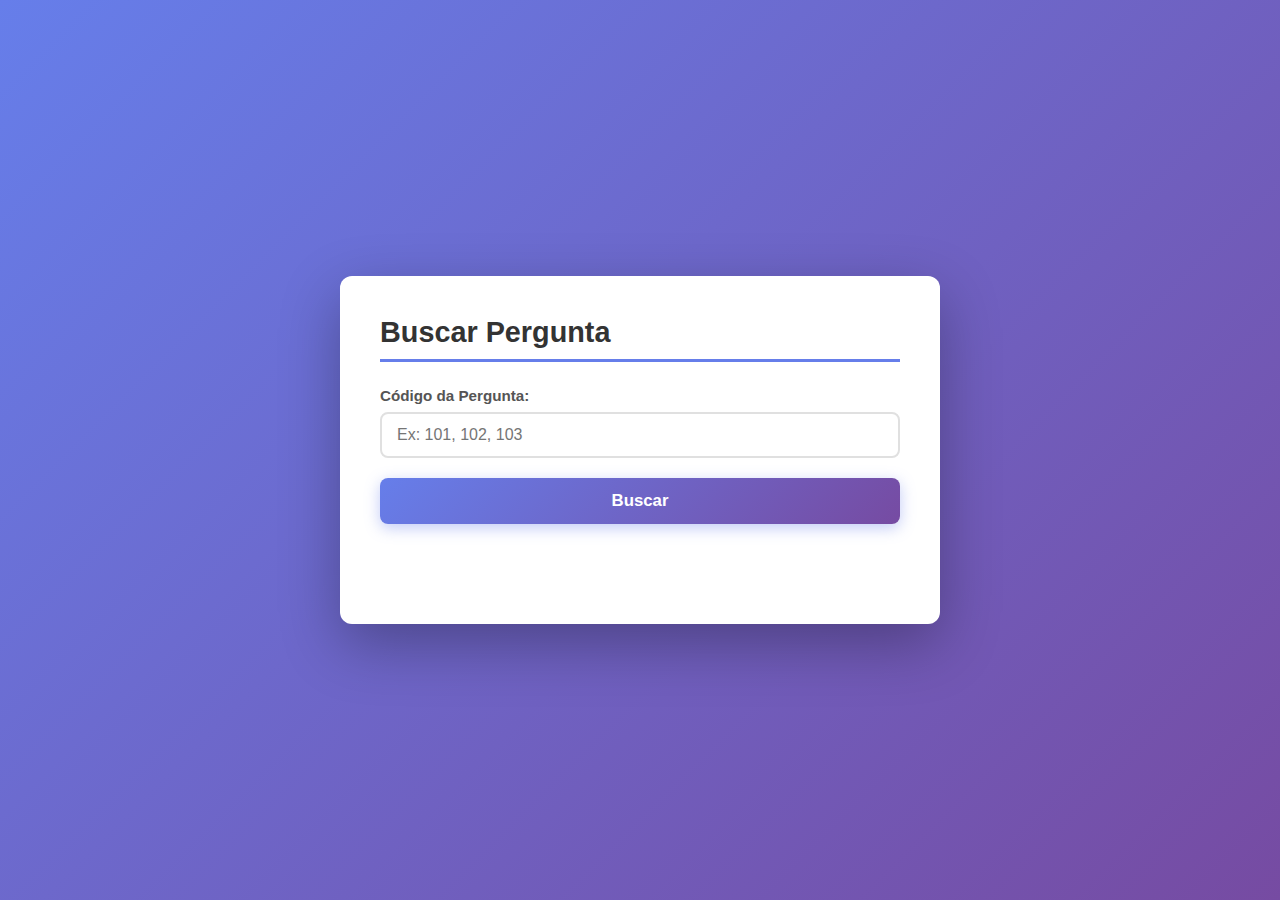
<file: Alterar Pergunta/index.html>
<!DOCTYPE html>
<html lang="pt-br">
<head>
  <meta charset="UTF-8" />
  <meta name="viewport" content="width=device-width, initial-scale=1.0" />
  <title>Alterar Pergunta (JSON)</title>
  <link rel="stylesheet" href="style.css" />
</head>
<body>
  <div class="container">
    <h2>Buscar Pergunta</h2>
    <form id="buscarForm">
      <label for="codigo">Código da Pergunta:</label>
      <input type="text" id="codigo" placeholder="Ex: 101, 102, 103" required />
      <button type="submit">Buscar</button>
    </form>

    <div id="formAlterar" style="display:none;">
      <h2>Alterar Pergunta</h2>
      <form id="alterarForm">
        <input type="hidden" id="codigoAlterar" />
        <label for="pergunta">Texto da Pergunta:</label>
        <textarea id="pergunta" placeholder="Digite o novo texto da pergunta..." required></textarea>
        <button type="submit">Salvar Alteração</button>
      </form>
    </div>

    <div id="mensagem"></div>
  </div>

  <script src="script.js"></script>
</body>
</html>
</file>
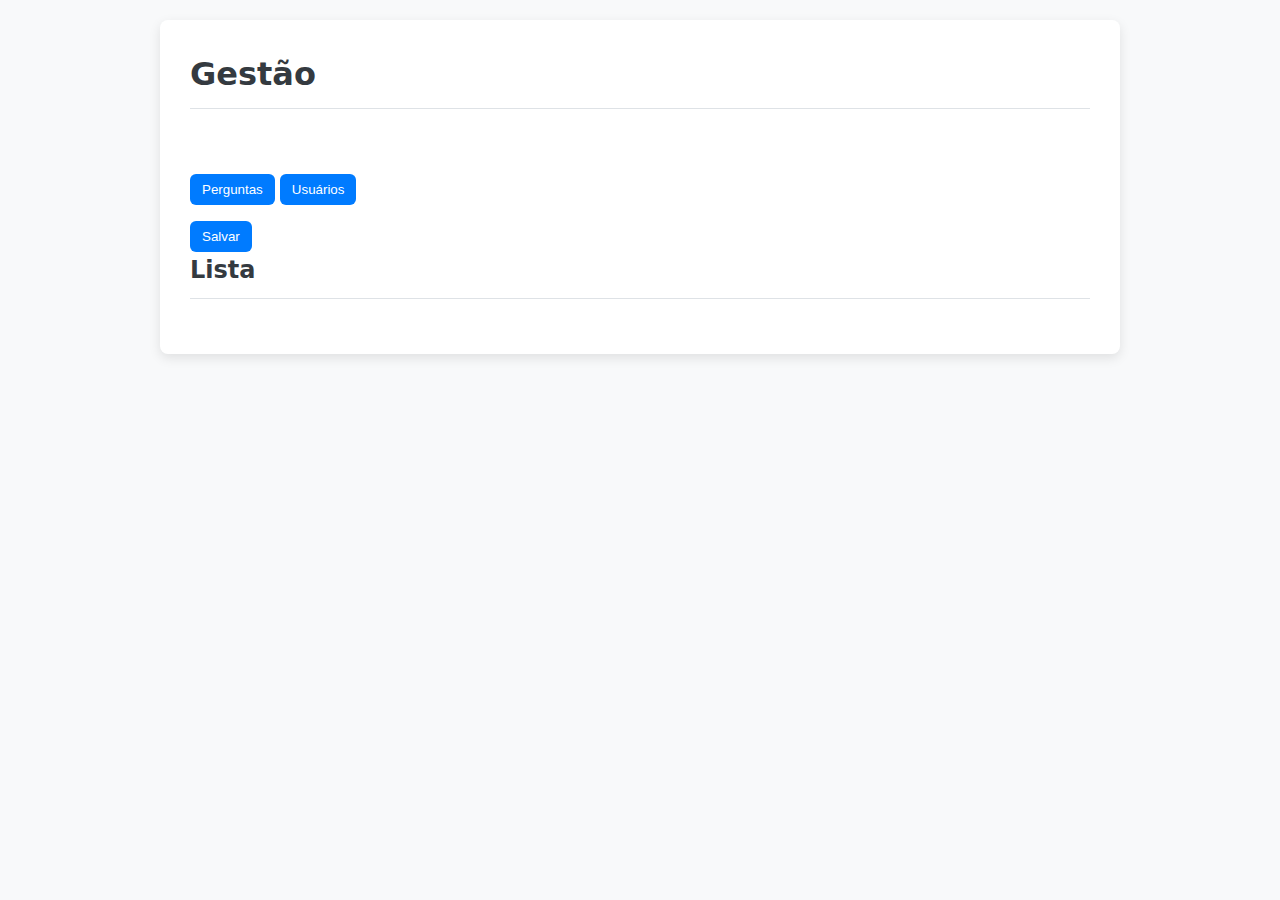
<file: AV1JS/index.html>
<!DOCTYPE html>
<html lang="pt-br">
<head>
  <meta charset="UTF-8">
  <title>Gestão de Perguntas e Usuários</title>
  <link rel="stylesheet" href="style.css">
</head>
<body>
  <div class="container">
    <h1>Gestão</h1>

    <div id="mensagem" aria-live="polite"></div>

    <div style="margin-bottom:16px">
      <button onclick="listar('perguntas')">Perguntas</button>
      <button onclick="listar('usuarios')">Usuários</button>
    </div>

    <form id="formulario" onsubmit="enviarFormulario(event)">
      <div id="campos"></div>
      <button type="submit">Salvar</button>
    </form>

    <h2>Lista</h2>
    <div id="area-lista"></div>
  </div>

  <script src="script.js"></script>
</body>
</html>
</file>
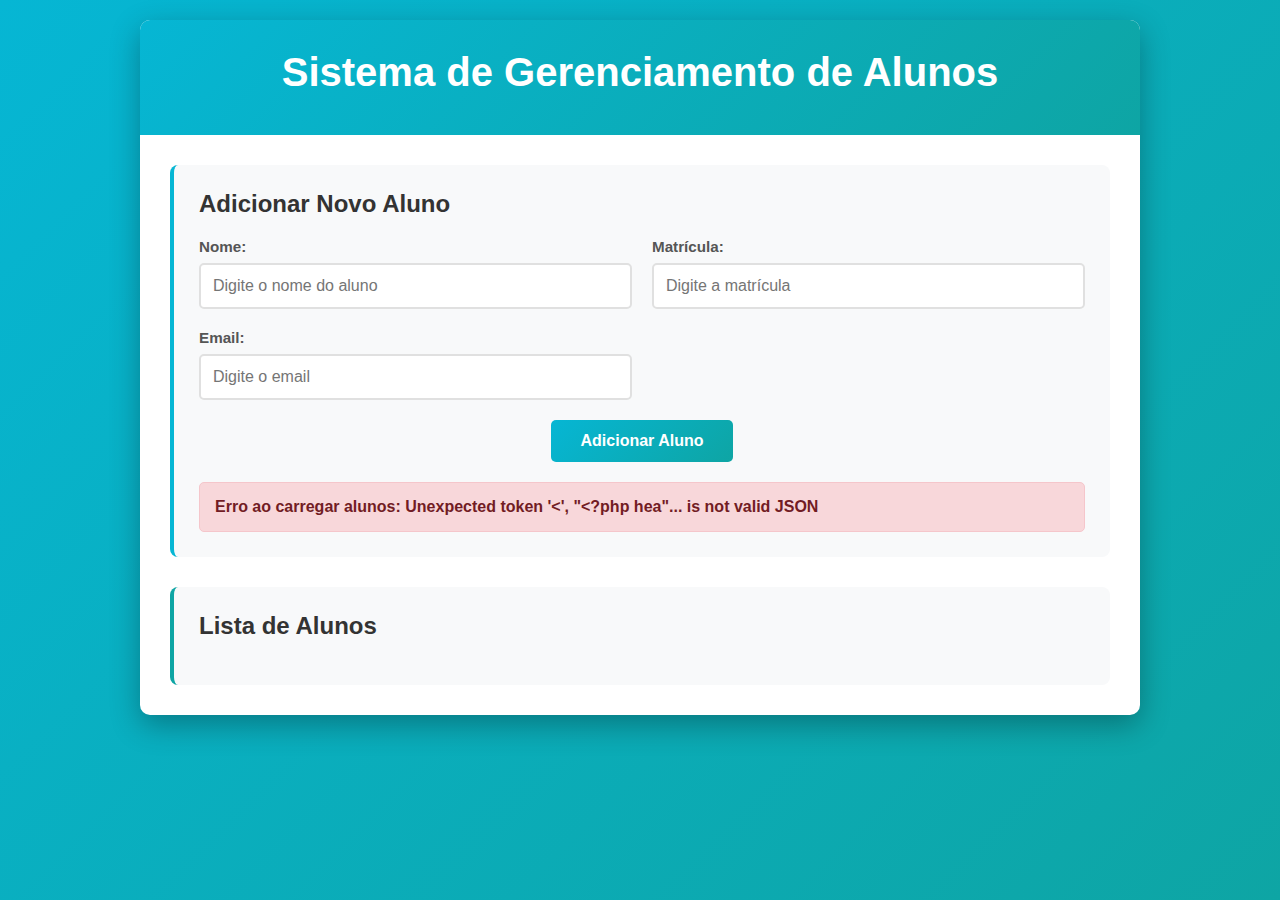
<file: CrudAlunos/index.html>
<!DOCTYPE html>
<html lang="pt-br">
<head>
    <meta charset="UTF-8">
    <meta name="viewport" content="width=device-width, initial-scale=1.0">
    <title>CRUD de Alunos</title>
    <link rel="stylesheet" href="style.css">
</head>
<body>
    <div class="container">
        <header>
            <h1>Sistema de Gerenciamento de Alunos</h1>
        </header>

        <main>
            <section class="form-section">
                <h2 id="form-title">Adicionar Novo Aluno</h2>
                <form id="form-aluno" class="form-aluno">
                    <div class="form-group">
                        <label for="nome">Nome:</label>
                        <input type="text" id="nome" name="nome" required placeholder="Digite o nome do aluno">
                    </div>

                    <div class="form-group">
                        <label for="matricula">Matrícula:</label>
                        <input type="text" id="matricula" name="matricula" required placeholder="Digite a matrícula">
                    </div>

                    <div class="form-group">
                        <label for="email">Email:</label>
                        <input type="email" id="email" name="email" required placeholder="Digite o email">
                    </div>

                    <div class="form-buttons">
                        <button type="submit" class="btn btn-primary" id="btn-submit">Adicionar Aluno</button>
                        <button type="button" class="btn btn-secondary" id="btn-cancelar" style="display: none;">Cancelar Edição</button>
                    </div>
                </form>
                <div id="mensagem" class="mensagem"></div>
            </section>

            <section class="list-section">
                <h2>Lista de Alunos</h2>
                <div id="loading" class="loading" style="display: none;">Carregando...</div>
                <div id="lista-vazia" class="lista-vazia">Nenhum aluno cadastrado</div>
                <table id="tabela-alunos" class="tabela-alunos" style="display: none;">
                    <thead>
                        <tr>
                            <th>ID</th>
                            <th>Nome</th>
                            <th>Matrícula</th>
                            <th>Email</th>
                            <th>Ações</th>
                        </tr>
                    </thead>
                    <tbody id="tbody-alunos">
                    </tbody>
                </table>
            </section>
        </main>
    </div>

    <script src="script.js"></script>
</body>
</html>
</file>
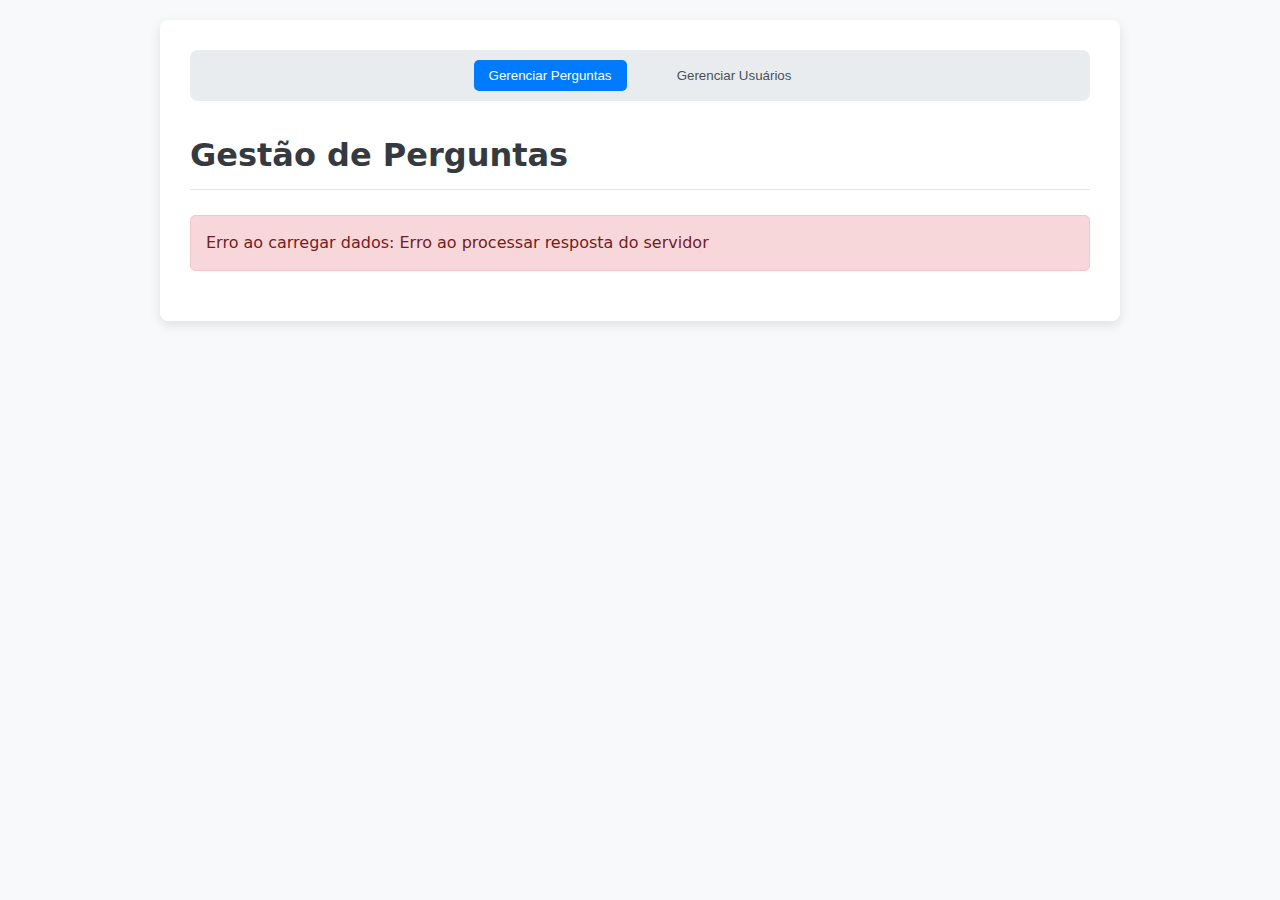
<file: AV1 com DB/Frontend/index.html>
<!DOCTYPE html>
<html lang="pt-br">
<head>
    <meta charset="UTF-8">
    <meta name="viewport" content="width=device-width, initial-scale=1.0">
    <title>Game Corporativo - Sistema de Gestão</title>
    <link rel="stylesheet" href="style.css">
</head>
<body>
    <div class="container">
        <nav class="nav">
            <button id="btnPerguntas" class="ativo">Gerenciar Perguntas</button>
            <button id="btnUsuarios">Gerenciar Usuários</button>
        </nav>

        <h1 id="titulo">Gestão de Perguntas</h1>
        <div id="conteudo"></div>
    </div>

    <script src="script.js"></script>
</body>
</html>
</file>
<file: Alterar Pergunta/style.css>
* {
  margin: 0;
  padding: 0;
  box-sizing: border-box;
}

body {
  font-family: 'Segoe UI', Tahoma, Geneva, Verdana, sans-serif;
  background: linear-gradient(135deg, #667eea 0%, #764ba2 100%);
  min-height: 100vh;
  padding: 40px 20px;
  display: flex;
  justify-content: center;
  align-items: center;
}

.container {
  background: white;
  border-radius: 12px;
  box-shadow: 0 20px 60px rgba(0, 0, 0, 0.3);
  padding: 40px;
  max-width: 600px;
  width: 100%;
}

h2 {
  color: #333;
  margin-bottom: 25px;
  font-size: 1.8em;
  border-bottom: 3px solid #667eea;
  padding-bottom: 10px;
}

form {
  margin-bottom: 30px;
}

label {
  display: block;
  margin-bottom: 8px;
  color: #555;
  font-weight: 600;
  font-size: 0.95em;
}

input[type="text"],
textarea {
  width: 100%;
  padding: 12px 15px;
  margin-bottom: 20px;
  border: 2px solid #e0e0e0;
  border-radius: 8px;
  font-family: 'Segoe UI', Tahoma, Geneva, Verdana, sans-serif;
  font-size: 1em;
  transition: all 0.3s ease;
}

input[type="text"]:focus,
textarea:focus {
  outline: none;
  border-color: #667eea;
  box-shadow: 0 0 0 3px rgba(102, 126, 234, 0.1);
}

textarea {
  resize: vertical;
  min-height: 120px;
}

button {
  width: 100%;
  padding: 13px;
  background: linear-gradient(135deg, #667eea 0%, #764ba2 100%);
  color: white;
  border: none;
  border-radius: 8px;
  font-size: 1.05em;
  font-weight: 600;
  cursor: pointer;
  transition: all 0.3s ease;
  box-shadow: 0 4px 15px rgba(102, 126, 234, 0.4);
}

button:hover {
  transform: translateY(-2px);
  box-shadow: 0 6px 20px rgba(102, 126, 234, 0.6);
}

button:active {
  transform: translateY(0);
  box-shadow: 0 2px 10px rgba(102, 126, 234, 0.4);
}

#formAlterar {
  background: #f9f9f9;
  padding: 25px;
  border-radius: 8px;
  border-left: 4px solid #764ba2;
  margin-top: 20px;
}

#mensagem {
  padding: 15px;
  border-radius: 8px;
  text-align: center;
  font-size: 1em;
  font-weight: 600;
  min-height: 20px;
  margin-top: 20px;
}

@media (max-width: 600px) {
  .container {
    padding: 25px;
  }

  h2 {
    font-size: 1.5em;
  }

  body {
    padding: 20px 10px;
  }
}
</file>
<file: AV1JS/style.css>
:root {
            --cor-primaria: #007bff;
            --cor-primaria-hover: #0056b3;
            --cor-sucesso: #28a745;
            --cor-sucesso-hover: #218838;
            --cor-neutra: #6c757d;
            --cor-neutra-hover: #5a6268;
            --cor-perigo: #dc3545;
            --cor-perigo-hover: #c82333;
            --cor-fundo: #f8f9fa;
            --cor-borda: #dee2e6;
            --cor-texto: #212529;
            --cor-sombra: rgba(0, 0, 0, 0.1);
        }


        body {
            font-family: system-ui, -apple-system, BlinkMacSystemFont, "Segoe UI", Roboto, "Helvetica Neue", Arial, sans-serif;
            background-color: var(--cor-fundo);
            color: var(--cor-texto);
            margin: 0;
            padding: 20px;
            line-height: 1.5;
        }

        .container {
            max-width: 900px;
            margin: 0 auto;
            background: #ffffff;
            padding: 30px;
            border-radius: 8px;
            box-shadow: 0 4px 12px var(--cor-sombra);
        }

        h1,
        h2 {
            color: #343a40;
            border-bottom: 1px solid var(--cor-borda);
            padding-bottom: 10px;
            margin-top: 0;
            margin-bottom: 25px;
        }

        a {
            text-decoration: none;
            color: var(--cor-primaria);
            transition: color 0.2s ease-in-out;
        }

        a:hover {
            color: var(--cor-primaria-hover);
        }


        .nav {
            background: #e9ecef;
            padding: 10px;
            margin-bottom: 30px;
            border-radius: 8px;
            text-align: center;
        }

        .nav a {
            font-weight: 500;
            margin: 0 15px;
            padding: 8px 15px;
            color: #495057;
            text-decoration: none;
            border-radius: 5px;
            transition: background-color 0.2s ease-in-out, color 0.2s ease-in-out;
        }

        .nav a:hover {
            background-color: #ced4da;
            color: #000;
        }

        .nav a.active {
            color: #fff;
            background: var(--cor-primaria);
        }


        .botao {
            display: inline-block;
            padding: 10px 20px;
            border-radius: 5px;
            color: white;
            border: none;
            cursor: pointer;
            font-weight: 500;
            font-size: 16px;
            text-align: center;
            text-decoration: none;
            transition: background-color 0.2s ease-in-out, transform 0.1s ease-in-out;
        }

        .botao:hover {
            transform: translateY(-2px);

        }

        .botao.novo {
            background-color: var(--cor-sucesso);
            margin-bottom: 20px;
        }

        .botao.novo:hover {
            background-color: var(--cor-sucesso-hover);
        }

        .botao.salvar {
            background-color: var(--cor-primaria);
        }

        .botao.salvar:hover {
            background-color: var(--cor-primaria-hover);
        }

        .botao.cancelar {
            background-color: var(--cor-neutra);
        }

        .botao.cancelar:hover {
            background-color: var(--cor-neutra-hover);
        }


        table {
            width: 100%;
            border-collapse: collapse;
            margin-top: 25px;
        }

        th,
        td {
            padding: 15px;
            text-align: left;
            border-bottom: 1px solid var(--cor-borda);
        }

        th {
            background-color: #f8f9fa;
            font-weight: 600;
            color: #495057;
        }

        tbody tr:hover {
            background-color: #f1f3f5;
        }

        .acoes a {
            margin-right: 10px;
            font-weight: 500;
        }

        .acoes a.excluir {
            color: var(--cor-perigo);
        }

        .acoes a.excluir:hover {
            color: var(--cor-perigo-hover);
        }


        .grupo-form {
            margin-bottom: 20px;
        }

        .grupo-form label {
            display: block;
            margin-bottom: 8px;
            font-weight: 500;
            color: #495057;
        }

        .grupo-form input[type="text"],
        .grupo-form input[type="password"],
        .grupo-form textarea {
            width: 100%;
            padding: 12px;
            border: 1px solid var(--cor-borda);
            border-radius: 5px;
            box-sizing: border-box;
            font-size: 16px;
            transition: border-color 0.2s ease-in-out, box-shadow 0.2s ease-in-out;
        }

        .grupo-form input[type="text"]:focus,
        .grupo-form input[type="password"]:focus,
        .grupo-form textarea:focus {
            outline: none;
            border-color: var(--cor-primaria);
            box-shadow: 0 0 0 3px rgba(0, 123, 255, 0.25);
        }

        .grupo-form input[type="radio"] {
            margin-right: 5px;
        }

        .grupo-form label>input[type="radio"] {
            margin-right: 8px;
        }


        .mensagem,
        .erros {
            padding: 15px;
            margin: 20px 0;
            border-radius: 5px;
            border: 1px solid;
        }

        .mensagem {
            background-color: #d4edda;
            color: #155724;
            border-color: #c3e6cb;
        }

        .erros {
            background-color: #f8d7da;
            color: #721c24;
            border-color: #f5c6cb;
        }

        #mensagem {
            min-height: 1.5em;
            padding: 10px 12px;
            margin-bottom: 16px;
            border-radius: 6px;
            display: block;
            box-sizing: border-box;
            font-weight: 600;
        }
        .mensagem.sucesso {
            background-color: #d4edda;
            color: #155724;
            border: 1px solid #c3e6cb;
        }
        .mensagem.erro {
            background-color: #f8d7da;
            color: #721c24;
            border: 1px solid #f5c6cb;
        }

        button {
            background: var(--cor-primaria);
            color: #fff;
            border: none;
            padding: 8px 12px;
            border-radius: 6px;
            cursor: pointer;
        }
        button:hover { background: var(--cor-primaria-hover); }
</file>
<file: CrudAlunos/style.css>
* {
    margin: 0;
    padding: 0;
    box-sizing: border-box;
}

body {
    font-family: 'Segoe UI', Tahoma, Geneva, Verdana, sans-serif;
    /* Gradiente atualizado para tom verde-azulado (mantém o estilo em gradiente) */
    background: linear-gradient(135deg, #06b6d4 0%, #0ea5a4 100%);
    min-height: 100vh;
    padding: 20px;
}

.container {
    max-width: 1000px;
    margin: 0 auto;
    background: white;
    border-radius: 10px;
    box-shadow: 0 10px 30px rgba(0, 0, 0, 0.3);
    overflow: hidden;
}

header {
    background: linear-gradient(135deg, #06b6d4 0%, #0ea5a4 100%);
    color: white;
    padding: 30px 20px;
    text-align: center;
}

header h1 {
    font-size: 2.5em;
    margin-bottom: 10px;
}

main {
    padding: 30px;
}

/* Seção de Formulário */
.form-section {
    background: #f8f9fa;
    padding: 25px;
    border-radius: 8px;
    margin-bottom: 30px;
    border-left: 4px solid #06b6d4;
}

.form-section h2 {
    color: #333;
    margin-bottom: 20px;
    font-size: 1.5em;
}

.form-aluno {
    display: grid;
    grid-template-columns: 1fr 1fr;
    gap: 20px;
    margin-bottom: 20px;
}

.form-group {
    display: flex;
    flex-direction: column;
}

.form-group label {
    margin-bottom: 8px;
    color: #555;
    font-weight: 600;
    font-size: 0.95em;
}

.form-group input {
    padding: 12px;
    border: 2px solid #e0e0e0;
    border-radius: 5px;
    font-size: 1em;
    transition: border-color 0.3s;
}

.form-group input:focus {
    outline: none;
    border-color: #06b6d4;
    box-shadow: 0 0 6px rgba(6, 182, 212, 0.18);
}

.form-buttons {
    grid-column: 1 / -1;
    display: flex;
    gap: 10px;
    justify-content: center;
}

.btn {
    padding: 12px 30px;
    border: none;
    border-radius: 5px;
    font-size: 1em;
    font-weight: 600;
    cursor: pointer;
    transition: all 0.3s;
}

.btn-primary {
    background: linear-gradient(135deg, #06b6d4 0%, #0ea5a4 100%);
    color: white;
}

.btn-primary:hover {
    transform: translateY(-2px);
    box-shadow: 0 6px 18px rgba(6, 182, 212, 0.22);
}

.btn-secondary {
    background: #e0e0e0;
    color: #333;
}

.btn-secondary:hover {
    background: #d0d0d0;
}

.btn-edit {
    background: #4CAF50;
    color: white;
    padding: 8px 15px;
    font-size: 0.9em;
}

.btn-edit:hover {
    background: #45a049;
}

.btn-delete {
    background: #f44336;
    color: white;
    padding: 8px 15px;
    font-size: 0.9em;
}

.btn-delete:hover {
    background: #da190b;
}

/* Mensagens */
.mensagem {
    padding: 15px;
    border-radius: 5px;
    margin-top: 15px;
    display: none;
    font-weight: 600;
}

.mensagem.sucesso {
    display: block;
    background: #d4edda;
    color: #155724;
    border: 1px solid #c3e6cb;
}

.mensagem.erro {
    display: block;
    background: #f8d7da;
    color: #721c24;
    border: 1px solid #f5c6cb;
}

/* Seção de Lista */
.list-section {
    background: #f8f9fa;
    padding: 25px;
    border-radius: 8px;
    border-left: 4px solid #0ea5a4;
}

.list-section h2 {
    color: #333;
    margin-bottom: 20px;
    font-size: 1.5em;
}

.loading {
    text-align: center;
    padding: 20px;
    color: #06b6d4;
    font-size: 1.1em;
}

.lista-vazia {
    text-align: center;
    padding: 30px;
    color: #999;
    font-size: 1.1em;
}

/* Tabela */
.tabela-alunos {
    width: 100%;
    border-collapse: collapse;
    background: white;
    border-radius: 5px;
    overflow: hidden;
    box-shadow: 0 2px 5px rgba(0, 0, 0, 0.1);
}

.tabela-alunos thead {
    background: linear-gradient(135deg, #06b6d4 0%, #0ea5a4 100%);
    color: white;
}

.tabela-alunos th {
    padding: 15px;
    text-align: left;
    font-weight: 600;
}

.tabela-alunos td {
    padding: 15px;
    border-bottom: 1px solid #e0e0e0;
}

.tabela-alunos tbody tr:hover {
    background: #f5f5f5;
}

.tabela-alunos tbody tr:last-child td {
    border-bottom: none;
}

.acoes {
    display: flex;
    gap: 8px;
}


@media (max-width: 768px) {
    .form-aluno {
        grid-template-columns: 1fr;
    }

    header h1 {
        font-size: 1.8em;
    }

    .tabela-alunos {
        font-size: 0.9em;
    }

    .tabela-alunos th,
    .tabela-alunos td {
        padding: 10px;
    }

    .acoes {
        flex-direction: column;
    }

    .btn {
        padding: 10px 20px;
    }
}
</file>
<file: AV1 com DB/Frontend/style.css>
:root {
    --cor-primaria: #007bff;
    --cor-primaria-hover: #0056b3;
    --cor-sucesso: #28a745;
    --cor-sucesso-hover: #218838;
    --cor-neutra: #6c757d;
    --cor-neutra-hover: #5a6268;
    --cor-perigo: #dc3545;
    --cor-perigo-hover: #c82333;
    --cor-fundo: #f8f9fa;
    --cor-borda: #dee2e6;
    --cor-texto: #212529;
    --cor-sombra: rgba(0, 0, 0, 0.1);
}

body {
    font-family: system-ui, -apple-system, BlinkMacSystemFont, "Segoe UI", Roboto, "Helvetica Neue", Arial, sans-serif;
    background-color: var(--cor-fundo);
    color: var(--cor-texto);
    margin: 0;
    padding: 20px;
    line-height: 1.5;
}

.container {
    max-width: 900px;
    margin: 0 auto;
    background: #ffffff;
    padding: 30px;
    border-radius: 8px;
    box-shadow: 0 4px 12px var(--cor-sombra);
}

h1, h2 {
    color: #343a40;
    border-bottom: 1px solid var(--cor-borda);
    padding-bottom: 10px;
    margin-top: 0;
    margin-bottom: 25px;
}

.nav {
    background: #e9ecef;
    padding: 10px;
    margin-bottom: 30px;
    border-radius: 8px;
    text-align: center;
}

.nav button {
    font-weight: 500;
    margin: 0 15px;
    padding: 8px 15px;
    color: #495057;
    background: none;
    border: none;
    border-radius: 5px;
    cursor: pointer;
    transition: background-color 0.2s ease-in-out, color 0.2s ease-in-out;
}

.nav button:hover {
    background-color: #ced4da;
    color: #000;
}

.nav button.ativo {
    color: #fff;
    background: var(--cor-primaria);
}

.botao {
    display: inline-block;
    padding: 10px 20px;
    border-radius: 5px;
    color: white;
    border: none;
    cursor: pointer;
    font-weight: 500;
    font-size: 16px;
    text-align: center;
    text-decoration: none;
    transition: background-color 0.2s ease-in-out, transform 0.1s ease-in-out;
    margin-right: 10px;
}

.botao:hover {
    transform: translateY(-2px);
}

.botao.novo {
    background-color: var(--cor-sucesso);
    margin-bottom: 20px;
}

.botao.novo:hover {
    background-color: var(--cor-sucesso-hover);
}

.botao.salvar {
    background-color: var(--cor-primaria);
}

.botao.salvar:hover {
    background-color: var(--cor-primaria-hover);
}

.botao.cancelar {
    background-color: var(--cor-neutra);
}

.botao.cancelar:hover {
    background-color: var(--cor-neutra-hover);
}

.botao.excluir {
    background-color: var(--cor-perigo);
}

.botao.excluir:hover {
    background-color: var(--cor-perigo-hover);
}

table {
    width: 100%;
    border-collapse: collapse;
    margin-top: 25px;
}

th, td {
    padding: 15px;
    text-align: left;
    border-bottom: 1px solid var(--cor-borda);
}

th {
    background-color: #f8f9fa;
    font-weight: 600;
    color: #495057;
}

tbody tr:hover {
    background-color: #f1f3f5;
}

.grupo-form {
    margin-bottom: 20px;
}

.grupo-form label {
    display: block;
    margin-bottom: 8px;
    font-weight: 500;
    color: #495057;
}

.grupo-form input[type="text"],
.grupo-form input[type="password"],
.grupo-form textarea {
    width: 100%;
    padding: 12px;
    border: 1px solid var(--cor-borda);
    border-radius: 5px;
    box-sizing: border-box;
    font-size: 16px;
    transition: border-color 0.2s ease-in-out, box-shadow 0.2s ease-in-out;
}

.grupo-form input[type="text"]:focus,
.grupo-form input[type="password"]:focus,
.grupo-form textarea:focus {
    outline: none;
    border-color: var(--cor-primaria);
    box-shadow: 0 0 0 3px rgba(0, 123, 255, 0.25);
}

.grupo-form input[type="radio"] {
    margin-right: 5px;
}

.grupo-form label > input[type="radio"] {
    margin-right: 8px;
}

.mensagem, .erros {
    padding: 15px;
    margin: 20px 0;
    border-radius: 5px;
    border: 1px solid;
}

.mensagem {
    background-color: #d4edda;
    color: #155724;
    border-color: #c3e6cb;
}

.erros {
    background-color: #f8d7da;
    color: #721c24;
    border-color: #f5c6cb;
}
</file>
